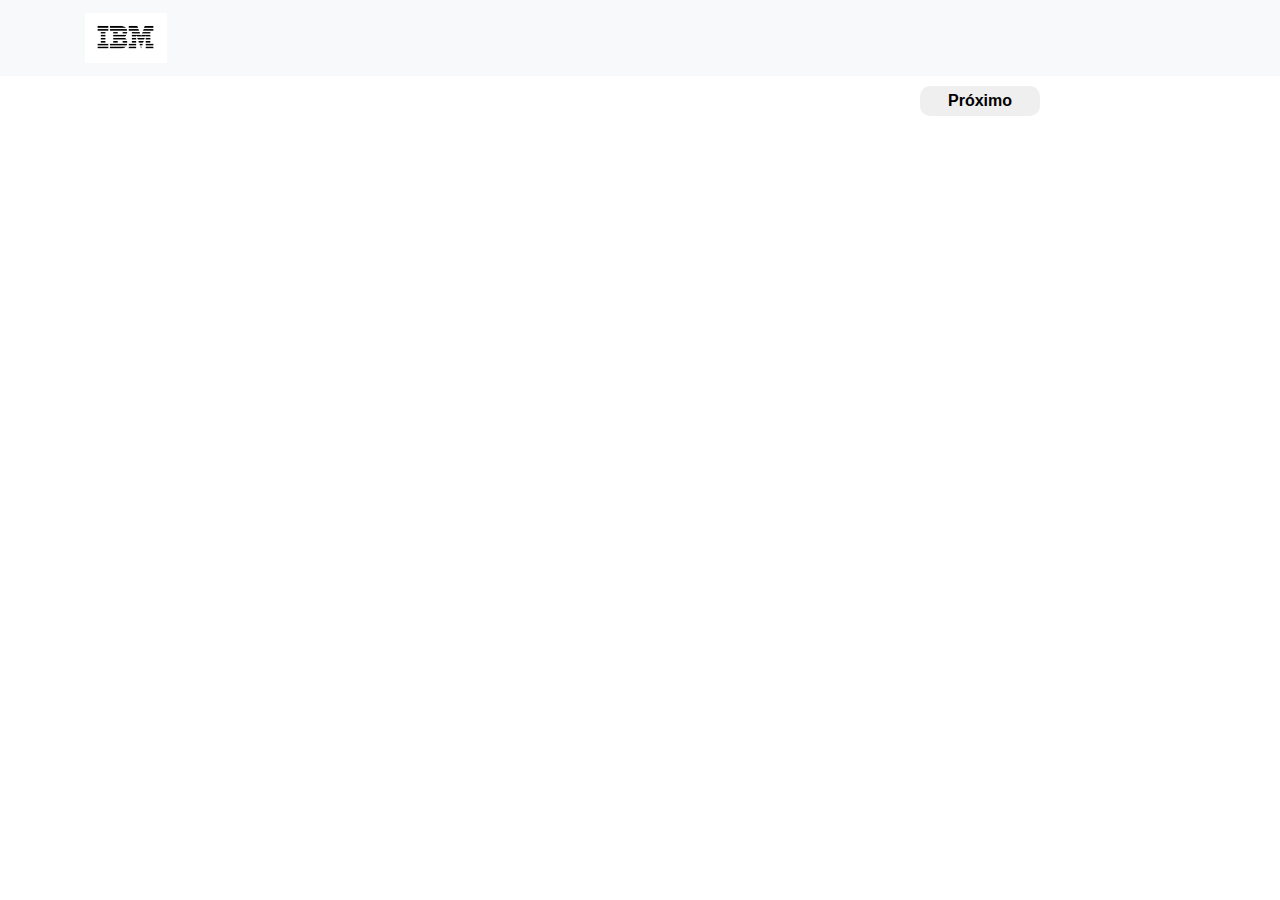
<file: index.html>
<!-- https://d3-charts-examples.onrender.com/ -->

<!doctype html>
<html>
<head>
	<meta charset="utf-8">
	<meta name="description" content="">
	<title>IBM Data Visualization JS</title>
	<!-- Bootstrap -->
	<link rel="stylesheet" href="https://stackpath.bootstrapcdn.com/bootstrap/4.4.1/css/bootstrap.min.css" integrity="sha384-Vkoo8x4CGsO3+Hhxv8T/Q5PaXtkKtu6ug5TOeNV6gBiFeWPGFN9MuhOf23Q9Ifjh" crossorigin="anonymous">

    <!-- Custom styling -->
	<link rel="stylesheet" href="css/style.css">
</head>
<body>
	<nav class="navbar navbar-light bg-light">
		<div class="container">
			<a class="navbar-brand" href="#"><img id="logo" src="img/logo.png"></a>      
		</div>
	</nav>

	<!-- Bootstrap grid setup -->
	<div class="container">
		<div class="row">
			<div id="chart-area">
				<div class="next-btn">
					<button class="glow-on-hover"  type="button" onClick="window.location.href ='./coinChart.html';">Próximo</button>
				</div>

			</div> 
		</div>
	</div>

	<!-- External JS libraries -->
	<script src="https://d3js.org/d3.v5.min.js"></script>
	<script src="https://code.jquery.com/jquery-3.4.1.slim.min.js" integrity="sha384-J6qa4849blE2+poT4WnyKhv5vZF5SrPo0iEjwBvKU7imGFAV0wwj1yYfoRSJoZ+n" crossorigin="anonymous"></script>
	<script src="https://cdn.jsdelivr.net/npm/popper.js@1.16.0/dist/umd/popper.min.js" integrity="sha384-Q6E9RHvbIyZFJoft+2mJbHaEWldlvI9IOYy5n3zV9zzTtmI3UksdQRVvoxMfooAo" crossorigin="anonymous"></script>
	<script src="https://stackpath.bootstrapcdn.com/bootstrap/4.4.1/js/bootstrap.min.js" integrity="sha384-wfSDF2E50Y2D1uUdj0O3uMBJnjuUD4Ih7YwaYd1iqfktj0Uod8GCExl3Og8ifwB6" crossorigin="anonymous"></script>
	<!-- Custom JS -->
	<script src="js/script.js"></script>
</body>
</html>
</file>
<file: css/style.css>
#chart-area {
  margin-left: auto;
  margin-right: auto;
  display: block;
}

#logo {
  height: 50px;
}

.navbar-brand {
  height: 60px;
  padding: 5px 0px;
}

#next-button-area {
  display: flex;
  height: 50px;
}

/* START styling button*/

.next-btn {
  margin: 0;
  padding: 0;
  width: 800px;
  height: 50px;
  display: flex;
  flex-direction: row;
  justify-content: right;
  align-items: center;

  /*border: 1px solid #002bff;*/
  border-radius: 25px;

}

.glow-on-hover {
  width: 120px;
  height: 30px;
  border: none;
  outline: none;
  color: #000;

  cursor: pointer;
  position: relative;
  z-index: 0;
  border-radius: 10px;
  font-weight: bold;
}

.glow-on-hover:before {
  content: "";
  background: linear-gradient(
    45deg,
    #ff0000,
    #ff7300,
    #fffb00,
    #48ff00,
    #00ffd5,
    #002bff,
    #7a00ff,
    #ff00c8,
    #ff0000
  );
  position: absolute;
  top: -2px;
  left: -2px;
  background-size: 400%;
  z-index: -1;
  filter: blur(5px);
  width: calc(100% + 4px);
  height: calc(100% + 4px);
  animation: glowing 20s linear infinite;
  opacity: 0;
  transition: opacity 0.3s ease-in-out;
  border-radius: 10px;
}

.glow-on-hover:active {
  color: #000;
}

.glow-on-hover:active:after {
  background: transparent;
}

.glow-on-hover:hover:before {
  opacity: 1;
}

.glow-on-hover:after {
  z-index: -1;
  content: "";
  position: absolute;
  width: 100%;
  height: 100%;

  left: 0;
  top: 0;
  border-radius: 20px;
}

@keyframes glowing {
  0% {
    background-position: 0 0;
  }
  50% {
    background-position: 400% 0;
  }
  100% {
    background-position: 0 0;
  }
}

/* END styling button */
/* start of css for the second Chart*/
.axis {
  font: 10px sans-serif;
}

.axis path,
.axis line {
  fill: none;
  stroke: #d4d8da;
  stroke-width: 2px;
  shape-rendering: crispEdges;
}

.line {
  fill: none;
  stroke-width: 2px;
}

.overlay {
  fill: none;
  pointer-events: all;
}

.focus circle {
  fill: #f1f3f3;
  stroke: #777;
  stroke-width: 3px;
}

.hover-line {
  stroke: #777;
  stroke-width: 2px;
  stroke-dasharray: 3, 3;
}

#selections .col-md-4 {
  padding-top: 10px;
  padding-bottom: 10px;
}

.line {
  fill: none;
  stroke-width: 3px;
  stroke: grey;
}

/* end of css for the second Chart*/
</file>
